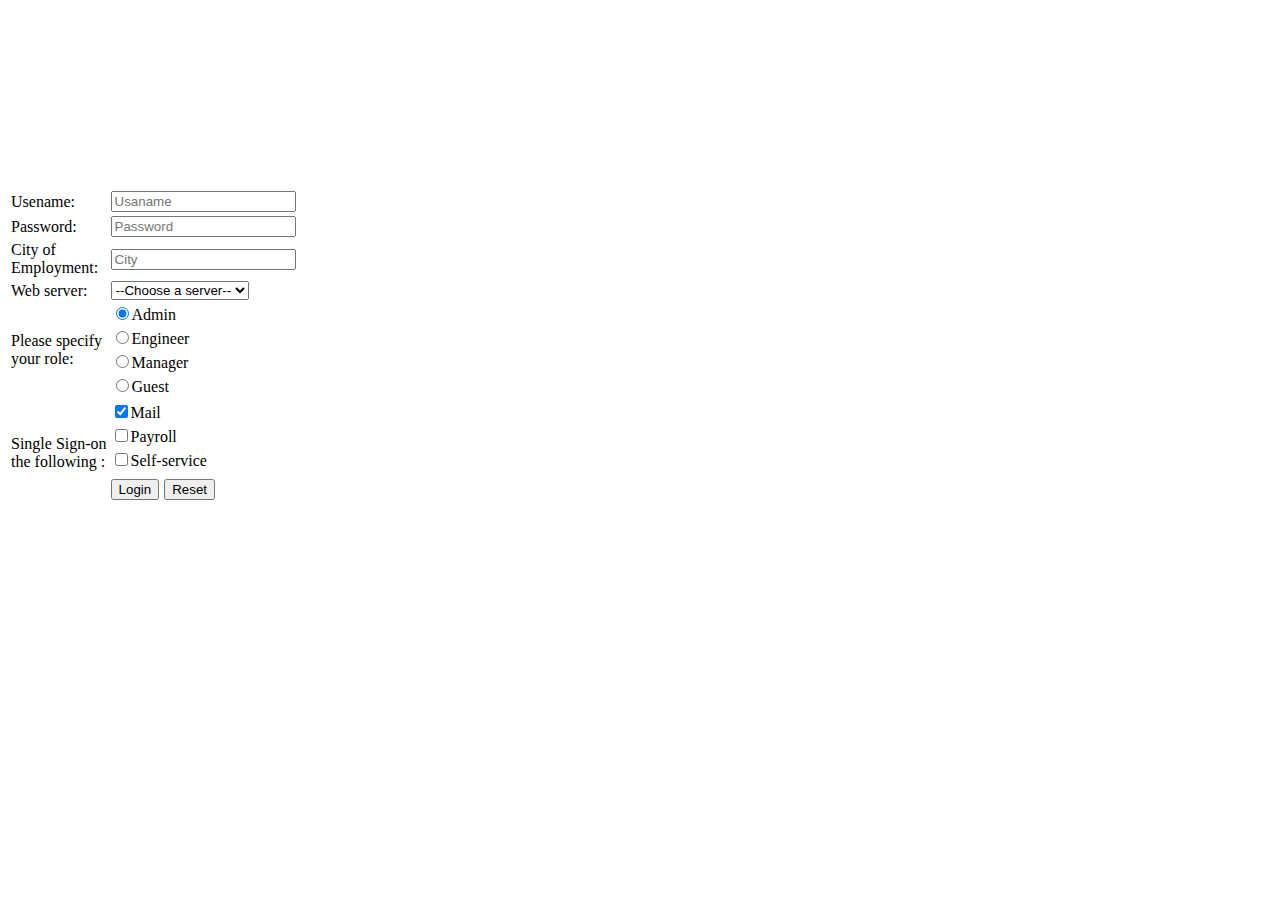
<file: 01-HtmlInroduction/index.html>
<!DOCTYPE html>
<html lang="en">
  <head>
    <meta charset="UTF-8" />
    <meta name="viewport" content="width=device-width, initial-scale=1.0" />
    <title>Qeydiyyat forumu</title>
  </head>
  <body>
    <div>
      <form>
        <table>
          <tr>
            <td>Usename:</td>
            <td><input type="Usaname" placeholder="Usaname" /></td>
          </tr>
          <tr>
            <td>Password:</td>
            <td><input type="password" placeholder="Password" /></td>
          </tr>
          <tr>
            <td>
              City of <br />
              Employment:
            </td>
            <td><input type="text" placeholder="City" /></td>
          </tr>
          <tr>
            <td>Web server:</td>
            <td>
              <select name="webserver" id="Choose a server">
                <option value="">--Choose a server--</option>
                <option value="admin">Admin</option>
                <option value="superadmin">Super admin</option>
              </select>
            </td>
          </tr>

          <tr>
            <td rowspan="4">
              Please specify
              <br />
              your role:
            </td>
            <td>
              <input type="radio" checked="true" name="role" id="" />Admin
            </td>
            <br />
          </tr>

          <tr>
            <td><input type="radio" name="role" id="" />Engineer</td>
          </tr>

          <br />
          <tr>
            <td><input type="radio" name="role" id="" />Manager</td>
          </tr>
          <br />
          <tr>
            <td><input type="radio" name="role" id="" />Guest</td>
          </tr>
          <br />
          <br />
          <tr>
            <td rowspan="5">
              Single Sign-on
              <br />
              the following :
            </td>
          </tr>
          <br />
          <br />
          <tr>
            <td><input type="checkbox" checked="true" name="" id="" />Mail</td>
          </tr>
          <tr>
            <td><input type="checkbox" name="" id="" />Payroll</td>
          </tr>
          <tr>
            <td><input type="checkbox" name="" id="" />Self-service</td>
          </tr>
          <br />
          <br />
          <tr>
            <br />
            <td>
              <input type="submit" value="Login" /><input
                type="reset"
                value="Reset"
                style="margin: 5px"
              />
            </td>
          </tr>
        </table>
      </form>
    </div>
  </body>
</html>
</file>
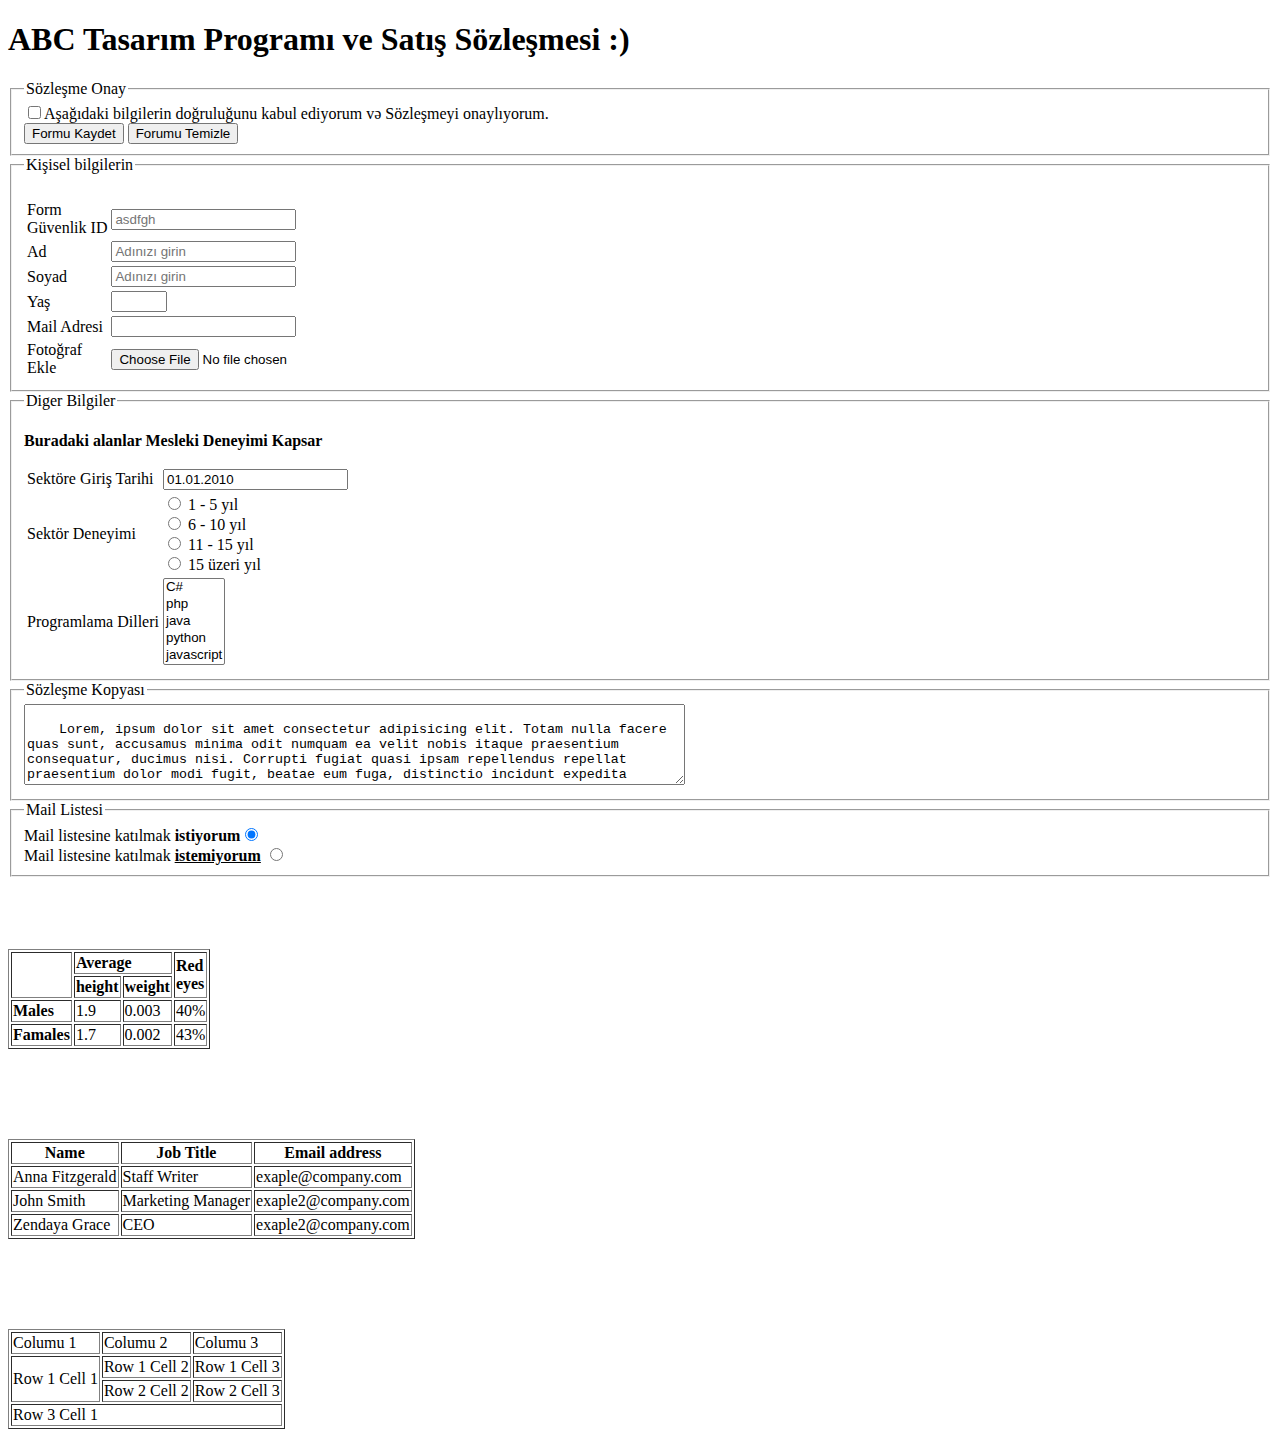
<file: 02-Html-Tables/text.html>
<!DOCTYPE html>
<html lang="en">
  <head>
    <meta charset="UTF-8" />
    <meta name="viewport" content="width=device-width, initial-scale=1.0" />
    <title>ABC Tasarım Programı ve Satış Sözleşmesi</title>
  </head>
  <body>
    <h1>ABC Tasarım Programı ve Satış Sözleşmesi :)</h1>
    <form>
      <fieldset>
        <legend>Sözleşme Onay</legend>
        <label
          ><input type="checkbox" />Aşağıdaki bilgilerin doğruluğunu kabul
          ediyorum və Sözleşmeyi onaylıyorum.</label
        >
        <br />

        <button type="submit">Formu Kaydet</button>
        <button type="reset">Forumu Temizle</button>
      </fieldset>

      <fieldset>
        <legend>Kişisel bilgilerin</legend>
        <table>
          <tr>
            <td>Form <br />Güvenlik ID</td>
            <td><input type="text" placeholder="asdfgh" readonly /></td>
          </tr>
          <br />
          <tr>
            <td>Ad</td>
            <td><input type="text" placeholder="Adınızı girin" /></td>
          </tr>
          <tr>
            <td>Soyad</td>
            <td><input type="text" placeholder="Adınızı girin" /></td>
          </tr>
          <tr>
            <td>Yaş</td>
            <td><input type="number" min="18" max="85" /></td>
          </tr>
          <tr>
            <td>Mail Adresi</td>
            <td><input type="email" name="email" id="email" /></td>
          </tr>
          <tr>
            <td>Fotoğraf <br />Ekle</td>
            <td><input type="file" /></td>
          </tr>
        </table>
      </fieldset>
      <fieldset>
        <legend>Diger Bilgiler</legend>
        <p><strong> Buradaki alanlar Mesleki Deneyimi Kapsar</strong></p>
        <table>
          <tr>
            <td>Sektöre Giriş Tarihi</td>
            <td>
              <input type="text" id="giriştarihi" value="01.01.2010" />
            </td>
          </tr>
          <tr>
            <td>Sektör Deneyimi</td>
            <td>
              <input type="radio" value="1-5 yıl" /> 1 - 5 yıl <br />
              <input type="radio" value="6-10 yıl" /> 6 - 10 yıl <br />
              <input type="radio" value="11-15yıl" /> 11 - 15 yıl <br />
              <input type="radio" value="15 üzeri yıl" /> 15 üzeri yıl <br />
            </td>
          </tr>
          <tr>
            <td>Programlama Dilleri</td>
            <td>
              <select multiple size="5">
                <option value="c">C#</option>
                <option value="p">php</option>
                <option value="j">java</option>
                <option value="py">python</option>
                <option value="scr">javascript</option>
              </select>
            </td>
          </tr>
        </table>
      </fieldset>
      <fieldset>
        <legend>Sözleşme Kopyası</legend>
        <textarea rows="5" cols="80">
  
    Lorem, ipsum dolor sit amet consectetur adipisicing elit. Totam nulla facere quas sunt, accusamus minima odit numquam ea velit nobis itaque praesentium consequatur, ducimus nisi. Corrupti fugiat quasi ipsam repellendus repellat praesentium dolor modi fugit, beatae eum fuga, distinctio incidunt expedita dolorem officia facilis, aliquam cupiditate nam porro cum placeat! </textarea
        >
      </fieldset>

      <fieldset>
        <legend>Mail Listesi</legend>
        Mail listesine katılmak <strong>istiyorum</strong
        ><input type="radio" name="mail" value="istiyorum" checked="true" />
        <br />
        Mail listesine katılmak <strong> <u>istemiyorum</u></strong>
        <input type="radio" name="mail" value="istiyorum" /><br />
      </fieldset>
    </form>
    <br /><br /><br /><br />
    <table border="1">
      <tr>
        <td rowspan="2"></td>
        <td colspan="2"><strong>Average</strong></td>
        <td rowspan="2">
          <strong>Red</strong>
          <br />
          <strong>eyes</strong>
        </td>
      </tr>
      <tr>
        <td><strong>height</strong></td>
        <td><strong>weight</strong></td>
      </tr>
      <tr>
        <td><strong>Males</strong></td>
        <td>1.9</td>
        <td>0.003</td>
        <td>40%</td>
      </tr>
      <tr>
        <td><strong>Famales</strong></td>
        <td>1.7</td>
        <td>0.002</td>
        <td>43%</td>
      </tr>
    </table>
    <br /><br /><br /><br /><br />
    <table border="1">
      <thead>
        <th>Name</th>
        <th>Job Title</th>
        <th>Email address</th>
      </thead>
      <tbody>
        <tr>
          <td>Anna Fitzgerald</td>
          <td>Staff Writer</td>
          <td>exaple@company.com</td>
        </tr>
        <tr>
          <td>John Smith</td>
          <td>Marketing Manager</td>
          <td>exaple2@company.com</td>
        </tr>
        <tr>
          <td>Zendaya Grace</td>
          <td>CEO</td>
          <td>exaple2@company.com</td>
        </tr>
      </tbody>
    </table>
    <br /><br /><br /><br /><br />
    <table border="1">
      <tr>
        <td>Columu 1</td>

        <td>Columu 2</td>

        <td>Columu 3</td>
      </tr>
      <tr>
        <td rowspan="2">Row 1 Cell 1</td>
        <td>Row 1 Cell 2</td>
        <td>Row 1 Cell 3</td>
      </tr>
      <tr>
        <td>Row 2 Cell 2</td>
        <td>Row 2 Cell 3</td>
      </tr>
      <tr>
        <td colspan="3">Row 3 Cell 1</td>
      </tr>
    </table>
  </body>
</html>
</file>
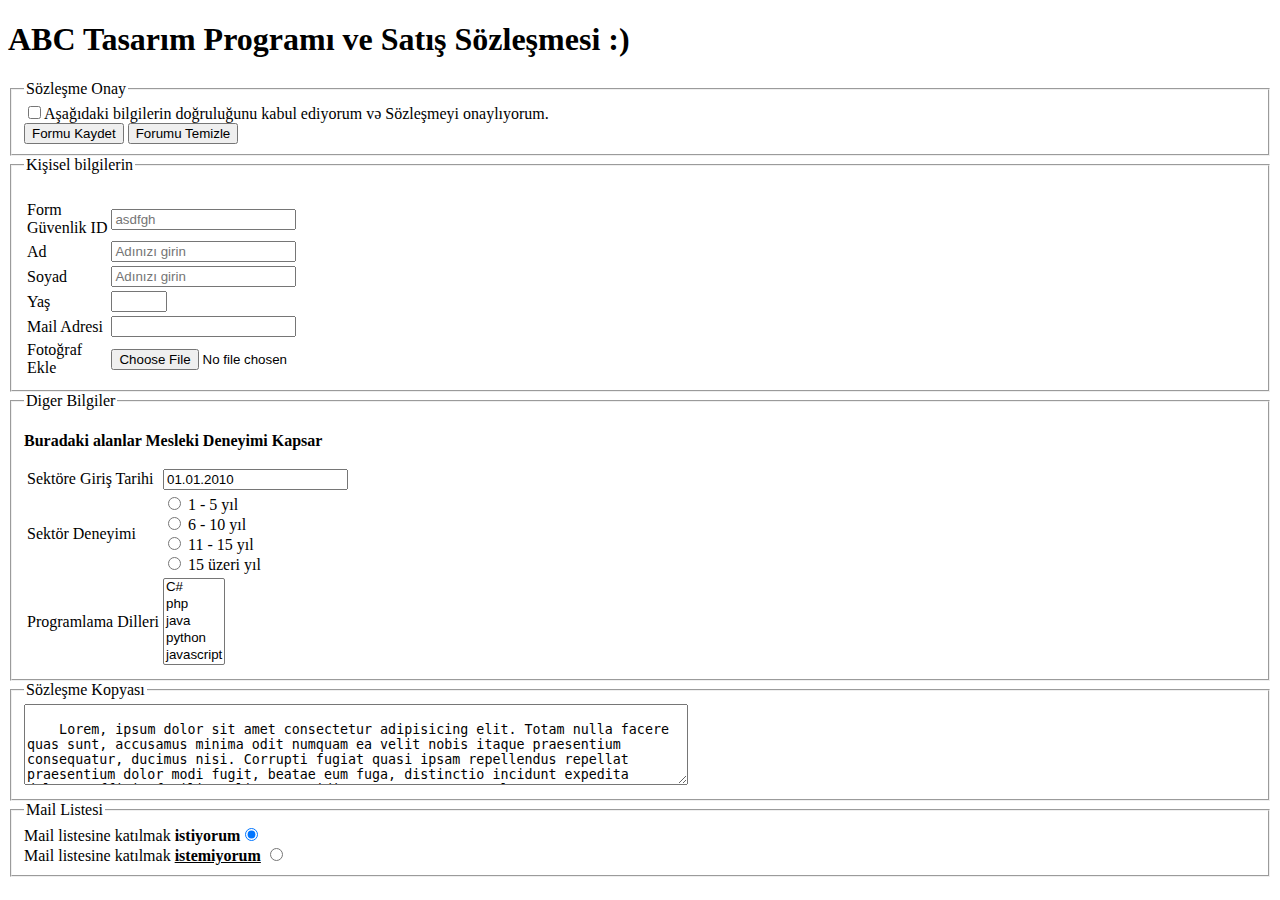
<file: 02-Html-Tables/02-Avarage/form.html>
<!DOCTYPE html>
<html lang="en">
  <head>
    <meta charset="UTF-8" />
    <meta name="viewport" content="width=device-width, initial-scale=1.0" />
    <title>ABC Tasarım Programı ve Satış Sözleşmesi</title>
  </head>
  <body>
    <h1>ABC Tasarım Programı ve Satış Sözleşmesi :)</h1>
    <form>
      <fieldset>
        <legend>Sözleşme Onay</legend>
        <label
          ><input type="checkbox" />Aşağıdaki bilgilerin doğruluğunu kabul
          ediyorum və Sözleşmeyi onaylıyorum.</label
        >
        <br />

        <button type="submit">Formu Kaydet</button>
        <button type="reset">Forumu Temizle</button>
      </fieldset>

      <fieldset>
        <legend>Kişisel bilgilerin</legend>
        <table>
          <tr>
            <td>Form <br />Güvenlik ID</td>
            <td><input type="text" placeholder="asdfgh" readonly /></td>
          </tr>
          <br />
          <tr>
            <td>Ad</td>
            <td><input type="text" placeholder="Adınızı girin" /></td>
          </tr>
          <tr>
            <td>Soyad</td>
            <td><input type="text" placeholder="Adınızı girin" /></td>
          </tr>
          <tr>
            <td>Yaş</td>
            <td><input type="number" min="18" max="85" /></td>
          </tr>
          <tr>
            <td>Mail Adresi</td>
            <td><input type="email" name="email" id="email" /></td>
          </tr>
          <tr>
            <td>Fotoğraf <br />Ekle</td>
            <td><input type="file" /></td>
          </tr>
        </table>
      </fieldset>
      <fieldset>
        <legend>Diger Bilgiler</legend>
        <p><strong> Buradaki alanlar Mesleki Deneyimi Kapsar</strong></p>
        <table>
          <tr>
            <td>Sektöre Giriş Tarihi</td>
            <td>
              <input type="text" id="giriştarihi" value="01.01.2010" />
            </td>
          </tr>
          <tr>
            <td>Sektör Deneyimi</td>
            <td>
              <input type="radio" value="1-5 yıl" /> 1 - 5 yıl <br />
              <input type="radio" value="6-10 yıl" /> 6 - 10 yıl <br />
              <input type="radio" value="11-15yıl" /> 11 - 15 yıl <br />
              <input type="radio" value="15 üzeri yıl" /> 15 üzeri yıl <br />
            </td>
          </tr>
          <tr>
            <td>Programlama Dilleri</td>
            <td>
              <select multiple size="5">
                <option value="c">C#</option>
                <option value="p">php</option>
                <option value="j">java</option>
                <option value="py">python</option>
                <option value="scr">javascript</option>
              </select>
            </td>
          </tr>
        </table>
      </fieldset>
      <fieldset>
        <legend>Sözleşme Kopyası</legend>
        <textarea rows="5" cols="80">
  
    Lorem, ipsum dolor sit amet consectetur adipisicing elit. Totam nulla facere quas sunt, accusamus minima odit numquam ea velit nobis itaque praesentium consequatur, ducimus nisi. Corrupti fugiat quasi ipsam repellendus repellat praesentium dolor modi fugit, beatae eum fuga, distinctio incidunt expedita dolorem officia facilis, aliquam cupiditate nam porro cum placeat! </textarea
        >
      </fieldset>

      <fieldset>
        <legend>Mail Listesi</legend>
        Mail listesine katılmak <strong>istiyorum</strong
        ><input type="radio" name="mail" value="istiyorum" checked="true" />
        <br />
        Mail listesine katılmak <strong> <u>istemiyorum</u></strong>
        <input type="radio" name="mail" value="istiyorum" /><br />
      </fieldset>
    </form>
  </body>
</html>
</file>
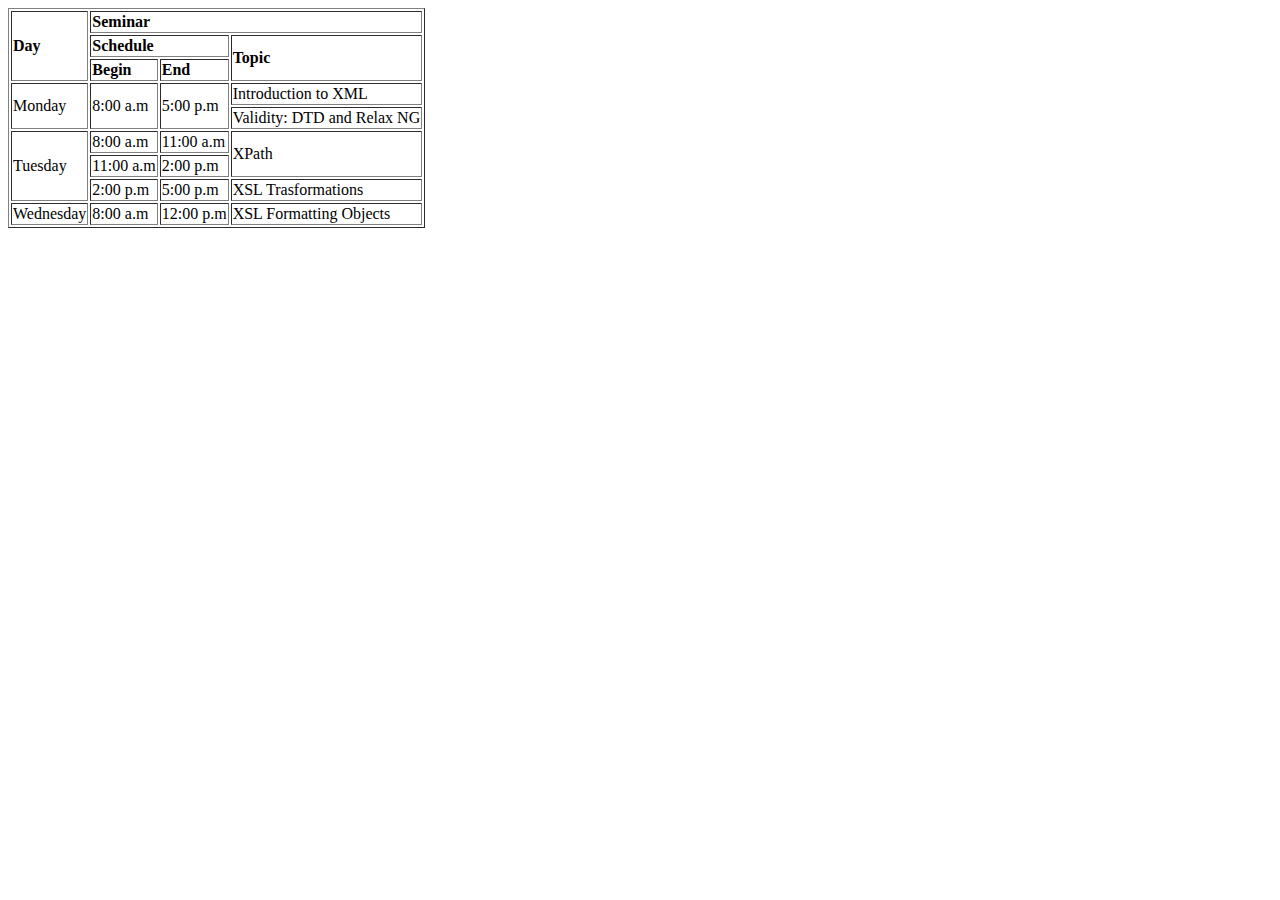
<file: 02-Html-Tables/02-Avarage/schedule.html>
<!DOCTYPE html>
<html lang="en">
  <head>
    <meta charset="UTF-8" />
    <meta name="viewport" content="width=device-width, initial-scale=1.0" />
    <title>Document</title>
  </head>
  <body>
    <table border="1">
      <thead>
        <tr>
          <td rowspan="3"><strong>Day</strong></td>
          <td colspan="3"><strong>Seminar</strong></td>
        </tr>

        <tr>
          <td colspan="2"><strong>Schedule</strong></td>
          <td rowspan="2"><strong>Topic</strong></td>
        </tr>

        <tr>
          <td><strong>Begin</strong></td>
          <td><strong>End</strong></td>
        </tr>
      </thead>
      <tbody>
        <tr>
          <td rowspan="2">Monday</td>
          <td rowspan="2">8:00 a.m</td>
          <td rowspan="2">5:00 p.m</td>
          <td>Introduction to XML</td>
        </tr>
        <tr>
          <td>Validity: DTD and Relax NG</td>
        </tr>
        <tr>
          <td rowspan="3">Tuesday</td>
          <td>8:00 a.m</td>
          <td>11:00 a.m</td>
          <td rowspan="2">XPath</td>
        </tr>
        <tr>
          <td>11:00 a.m</td>
          <td>2:00 p.m</td>
        </tr>
        <tr>
          <td>2:00 p.m</td>
          <td>5:00 p.m</td>
          <td>XSL Trasformations</td>
        </tr>
        <tr>
          <td>Wednesday</td>
          <td>8:00 a.m</td>
          <td>12:00 p.m</td>
          <td>XSL Formatting Objects</td>
        </tr>
      </tbody>
    </table>
  </body>
</html>
</file>
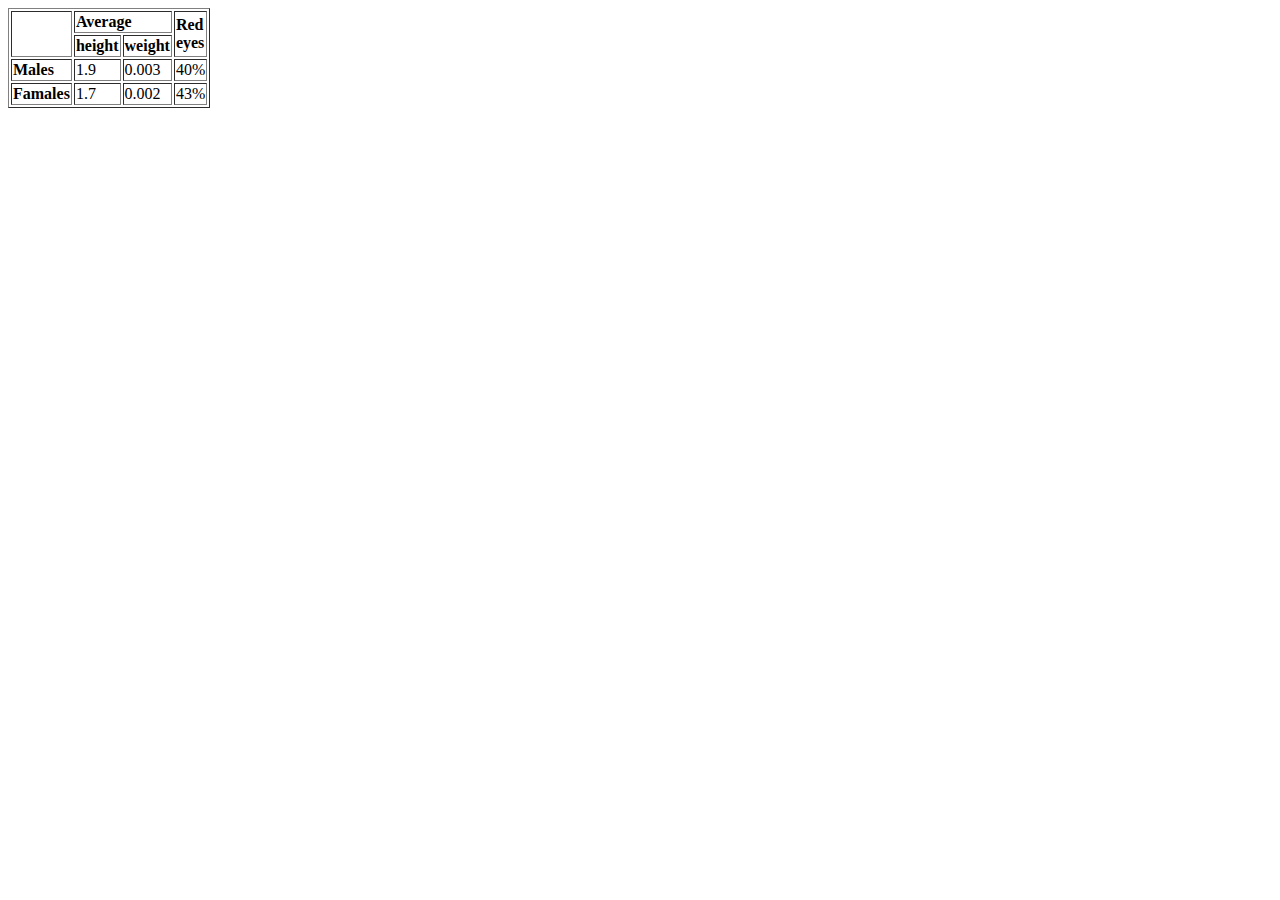
<file: 02-Html-Tables/02-Avarage/table2.html>
<!DOCTYPE html>
<html lang="en">
  <head>
    <meta charset="UTF-8" />
    <meta name="viewport" content="width=device-width, initial-scale=1.0" />
    <title>Average</title>
  </head>
  <body>
    <table border="1">
      <tr>
        <td rowspan="2"></td>
        <td colspan="2"><strong>Average</strong></td>
        <td rowspan="2">
          <strong>Red</strong>
          <br />
          <strong>eyes</strong>
        </td>
      </tr>
      <tr>
        <td><strong>height</strong></td>
        <td><strong>weight</strong></td>
      </tr>
      <tr>
        <td><strong>Males</strong></td>
        <td>1.9</td>
        <td>0.003</td>
        <td>40%</td>
      </tr>
      <tr>
        <td><strong>Famales</strong></td>
        <td>1.7</td>
        <td>0.002</td>
        <td>43%</td>
      </tr>
    </table>
  </body>
</html>
</file>
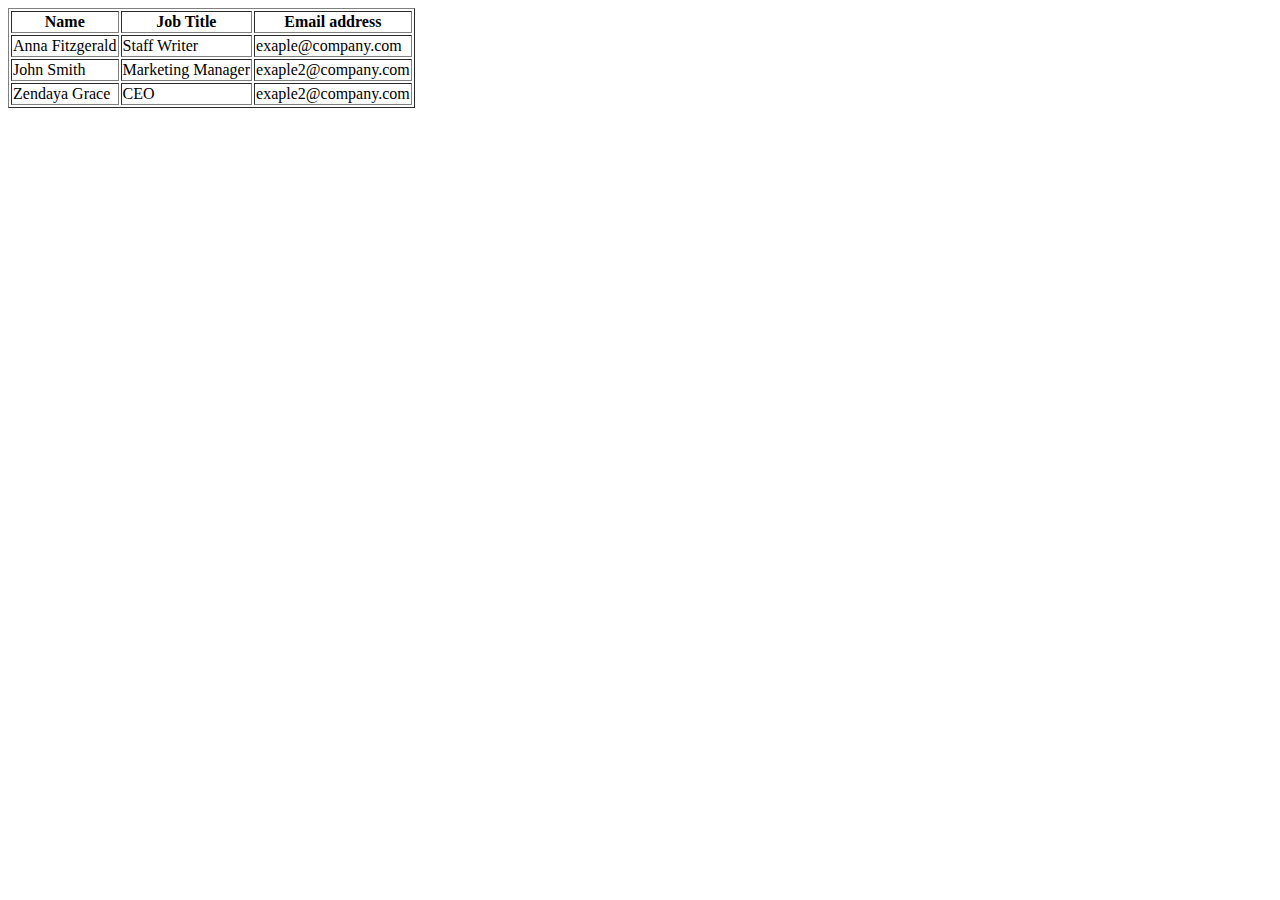
<file: 02-Html-Tables/02-Avarage/table3.html>
<!DOCTYPE html>
<html lang="en">
  <head>
    <meta charset="UTF-8" />
    <meta name="viewport" content="width=device-width, initial-scale=1.0" />
    <title>Table With Uncollapsed Borders</title>
  </head>
  <body>
    <table border="1">
      <thead>
        <th>Name</th>
        <th>Job Title</th>
        <th>Email address</th>
      </thead>
      <tbody>
        <tr>
          <td>Anna Fitzgerald</td>
          <td>Staff Writer</td>
          <td>exaple@company.com</td>
        </tr>
        <tr>
          <td>John Smith</td>
          <td>Marketing Manager</td>
          <td>exaple2@company.com</td>
        </tr>
        <tr>
          <td>Zendaya Grace</td>
          <td>CEO</td>
          <td>exaple2@company.com</td>
        </tr>
      </tbody>
    </table>
  </body>
</html>
</file>
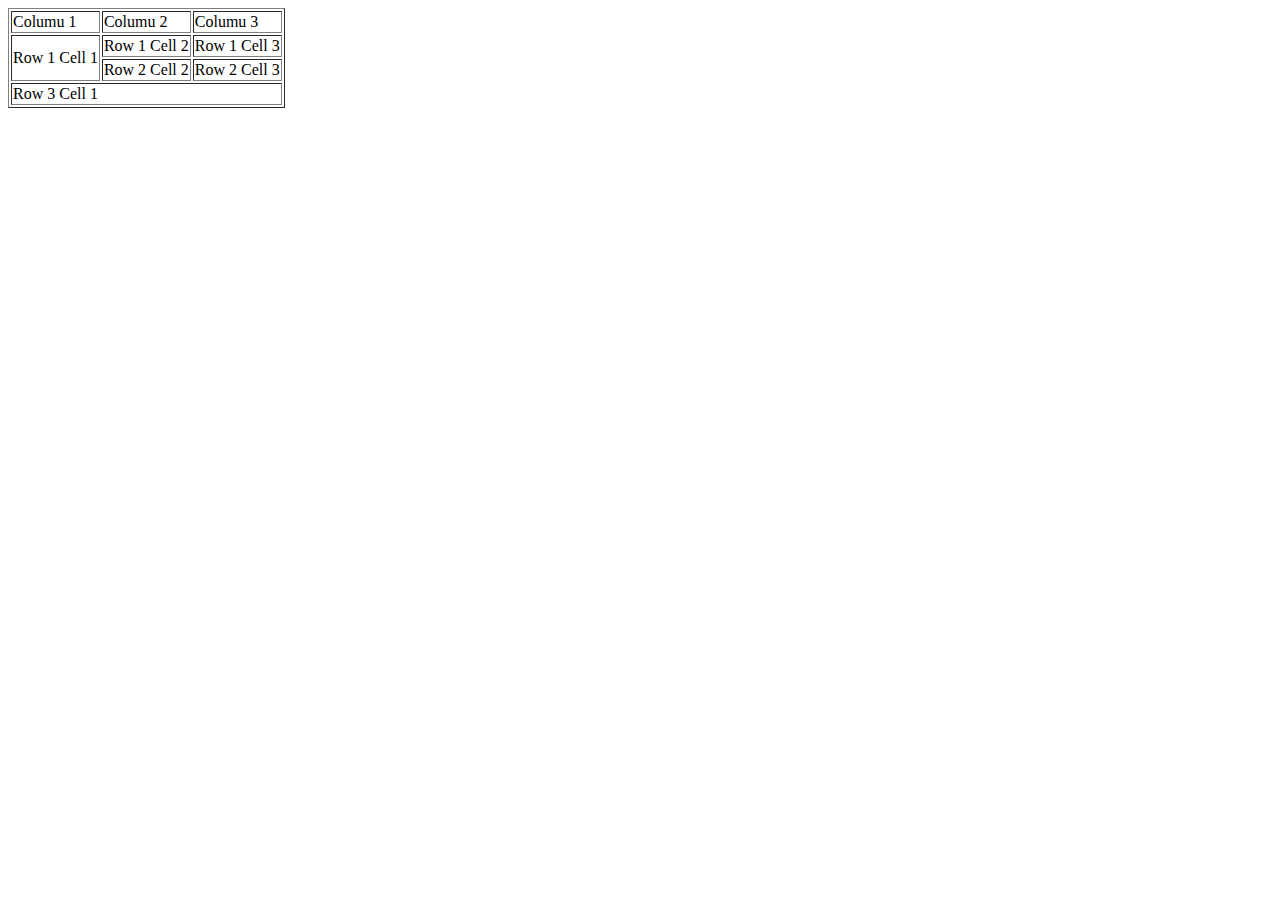
<file: 02-Html-Tables/02-Avarage/task 1.html>
<!DOCTYPE html>
<html lang="en">
  <head>
    <meta charset="UTF-8" />
    <meta name="viewport" content="width=device-width, initial-scale=1.0" />
    <title>Document</title>
  </head>
  <body>
    <table border="1">
      <tr>
        <td>Columu 1</td>

        <td>Columu 2</td>

        <td>Columu 3</td>
      </tr>
      <tr>
        <td rowspan="2">Row 1 Cell 1</td>
        <td>Row 1 Cell 2</td>
        <td>Row 1 Cell 3</td>
      </tr>
      <tr>
        <td>Row 2 Cell 2</td>
        <td>Row 2 Cell 3</td>
      </tr>
      <tr>
        <td colspan="3">Row 3 Cell 1</td>
      </tr>
    </table>
  </body>
</html>
</file>
